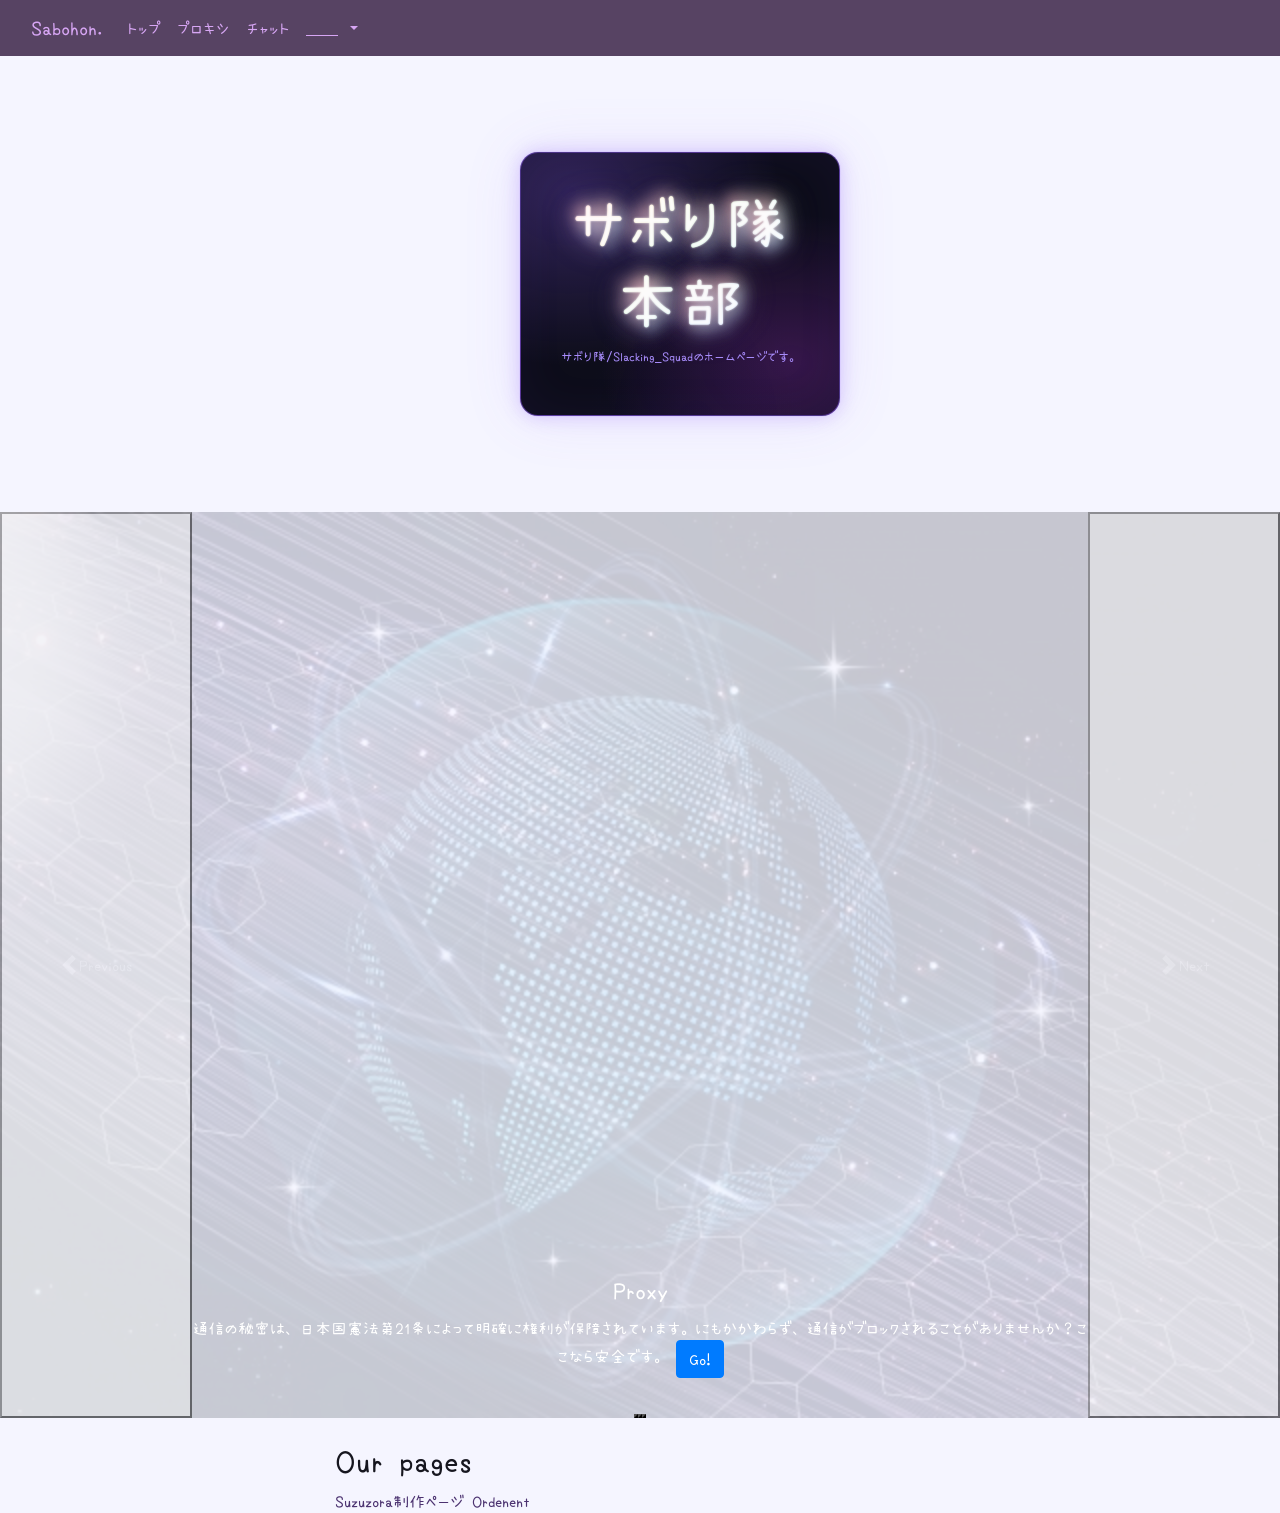
<file: index.html>
<!doctype html>
<html lang="ja">
  <head>
    <meta charset="utf-8" />
    <meta name="viewport" content="width=device-width, initial-scale=1" />
    <title>sabohon(仮)</title>

    <!-- Bootstrap CSSの読み込み -->
    <link
      rel="stylesheet"
      href="https://stackpath.bootstrapcdn.com/bootstrap/4.5.2/css/bootstrap.min.css"
      integrity="sha384-JcKb8q3iqJ61gNV9KGb8thSsNjpSL0n8PARn9HuZOnIxN0hoP+VmmDGMN5t9UJ0Z"
      crossorigin="anonymous"
    />
    <link rel="stylesheet" href="style.css" />
    <!-- jQueryの読み込み -->
    <script
      src="https://code.jquery.com/jquery-3.5.1.slim.min.js"
      integrity="sha384-DfXdz2htPH0lsSSs5nCTpuj/zy4C+OGpamoFVy38MVBnE+IbbVYUew+OrCXaRkfj"
      crossorigin="anonymous"
    ></script>
    <!-- Popper.jsの読み込み -->
    <script
      src="https://cdn.jsdelivr.net/npm/popper.js@1.16.1/dist/umd/popper.min.js"
      integrity="sha384-9/reFTGAW83EW2RDu2S0VKaIzap3H66lZH81PoYlFhbGU+6BZp6G7niu735Sk7lN"
      crossorigin="anonymous"
    ></script>

    <script
      src="https://stackpath.bootstrapcdn.com/bootstrap/4.5.2/js/bootstrap.min.js"
      integrity="sha384-B4gt1jrGC7Jh4AgTPSdUtOBvfO8shuf57BaghqFfPlYxofvL8/KUEfYiJOMMV+rV"
      crossorigin="anonymous"
    ></script>
  </head>
  <body>
    <div class="bg">

    </div>
    <header>
      <nav class="navbar navbar-expand-lg bg-body-tertiary">
        <div class="container-fluid">
          <a class="navbar-brand" href="#">
            <!--
                        <img
              src="/img/temp-logo.png"
              alt="Bootstrap"
              width="30"
              height="30"
            />
            -->

            Sabohon.
          </a>
          <button
            class="navbar-toggler"
            type="button"
            data-bs-toggle="collapse"
            data-bs-target="#navbarSupportedContent"
            aria-controls="navbarSupportedContent"
            aria-expanded="false"
            aria-label="Toggle navigation"
          >
            <span class="navbar-toggler-icon"></span>
          </button>
          <div class="collapse navbar-collapse" id="navbarSupportedContent">
            <ul class="navbar-nav me-auto mb-2 mb-lg-0">
              <li class="nav-item">
                <a class="nav-link active" aria-current="page" href="#"
                  >トップ</a
                >
              </li>
              <li class="nav-item">
                <a class="nav-link" href="#">プロキシ</a>
              </li>
              <li class="nav-item">
                <a class="nav-link" href="#">チャット</a>
              </li>
              <li class="nav-item dropdown">
                <a
                  class="nav-link dropdown-toggle"
                  href="#"
                  role="button"
                  data-bs-toggle="dropdown"
                  aria-expanded="false"
                >
                  ＿＿
                </a>
                <ul class="dropdown-menu">
                  <li><a class="dropdown-item" href="#">Action</a></li>
                  <li><a class="dropdown-item" href="#">Another action</a></li>
                  <li><hr class="dropdown-divider" /></li>
                  <li>
                    <a class="dropdown-item" href="#">Something else here</a>
                  </li>
                </ul>
              </li>
            </ul>

            <!--
            <form class="d-flex" role="search">
        <input class="form-control me-2" type="search" placeholder="Search" aria-label="Search"/>
        <button class="btn btn-outline-success" type="submit">Search</button>
      </form>
      -->
          </div>
        </div>
      </nav>
    </header>

    <section class="py-5 text-center container">
      <div class="row py-lg-5">
        <div class="col-lg-6 col-md-8 mx-auto">
          <div class="col-lg-6 col-md-8 mx-auto">
            <div class="violet-card">
              <!--
    <div class="violet-orb"></div>
  -->
              <h1 class="violet-card-title">サボり隊本部</h1>
              <p class="violet-card-sub">
                サボり隊/Slacking_Squadのホームページです。
              </p>
              <!--
              <span class="violet-tag">rgba border + multi radial</span>
              
              -->
            </div>
          </div>
        </div>
      </div>
    </section>

    <main>
      <div class="landscape">
        <div class="col-lg-6 col-md-8 mx-auto">
          <h2>Just skip it! / サボりたい方へ...</h2>

          <div class="flex">
            <div class="card" style="width: 18rem">
              <img src="./img/proxy.jpg" class="card-img-top" alt="..." />
              <div class="card-body">
                <h4 class="card-title">Proxy</h4>
                <p class="card-text">
                  通信の秘密は、日本国憲法第21条によって明確に権利が保障されています。にもかかわらず、通信がブロックされることがありませんか？ここなら安全です。
                </p>
                <a href="#" class="btn btn-primary">Go!</a>
              </div>
            </div>
            <div class="card" style="width: 18rem">
              <img src="./img/games.jpg" class="card-img-top" alt="..." />
              <div class="card-body">
                <h4 class="card-title">Games</h4>
                <p class="card-text">
                  学校でもゲームがしたい？そんなあなたに朗報です。ブロックされにくいゲームをかき集めました。ただし、背後には気を付けてください...
                </p>
                <a href="#" class="btn btn-primary">Go!</a>
              </div>
            </div>
            <div class="card" style="width: 18rem">
              <img src="./img/chat.jpg" class="card-img-top" alt="..." />
              <div class="card-body">
                <h4 class="card-title">Chat</h4>
                <p class="card-text">
                  時にはサイトが使えなくなることも。対処法や新しいサイトをコミュニティの人に聞いてみましょう。あるいは、自分で見つけた回避法を発表するのもいいかもしれません。
                </p>
                <a href="#" class="btn btn-primary">Go!</a>
              </div>
            </div>
          </div>
        </div>
      </div>
      <div class="portrait">
        <div id="carouselExampleCaptions" class="carousel slide">
          <div class="carousel-indicators">
            <button
              type="button"
              data-bs-target="#carouselExampleCaptions"
              data-bs-slide-to="0"
              class="active"
              aria-current="true"
              aria-label="Slide 1"
            ></button>
            <button
              type="button"
              data-bs-target="#carouselExampleCaptions"
              data-bs-slide-to="1"
              aria-label="Slide 2"
            ></button>
            <button
              type="button"
              data-bs-target="#carouselExampleCaptions"
              data-bs-slide-to="2"
              aria-label="Slide 3"
            ></button>
          </div>
          <div class="carousel-inner">
            <div class="carousel-item active">
              <img src="./img/proxy.jpg" class="d-block w-100" alt="..." />
              <div class="carousel-caption">
                <h4 class="card-title">Proxy</h4>
                <p class="card-text">
                  通信の秘密は、日本国憲法第21条によって明確に権利が保障されています。にもかかわらず、通信がブロックされることがありませんか？ここなら安全です。
                  <a href="#" class="btn btn-primary">Go!</a>
                </p>
              </div>
            </div>
            <div class="carousel-item">
              <img src="./img/games.jpg" class="d-block w-100" alt="..." />
              <div class="carousel-caption">
                <h4 class="card-title">Games</h4>
                <p class="card-text">
                  学校でもゲームがしたい？そんなあなたに朗報です。ブロックされにくいゲームをかき集めました。ただし、背後には気を付けてください...
                </p>
                <a href="#" class="btn btn-primary">Go!</a>
              </div>
            </div>
            <div class="carousel-item">
              <img src="./img/chat.jpg" class="d-block w-100" alt="..." />
              <div class="carousel-caption">
                <h4 class="card-title">Chat</h4>
                <p class="card-text">
                  時にはサイトが使えなくなることも。対処法や新しいサイトをコミュニティの人に聞いてみましょう。あるいは、自分で見つけた回避法を発表するのもいいかもしれません。
                </p>
                <a href="#" class="btn btn-primary">Go!</a>
              </div>
            </div>
          </div>
          <button
            class="carousel-control-prev"
            type="button"
            data-bs-target="#carouselExampleCaptions"
            data-bs-slide="prev"
          >
            <span class="carousel-control-prev-icon" aria-hidden="true"></span>
            <span class="visually-hidden">Previous</span>
          </button>
          <button
            class="carousel-control-next"
            type="button"
            data-bs-target="#carouselExampleCaptions"
            data-bs-slide="next"
          >
            <span class="carousel-control-next-icon" aria-hidden="true"></span>
            <span class="visually-hidden">Next</span>
          </button>
        </div>
      </div>

      <br />
      <div class="col-lg-6 col-md-8 mx-auto">
        <h2>Our pages</h2>
        <a
          target="_blank"
          href="https://sites.google.com/view/sabohon/%E3%83%9B%E3%83%BC%E3%83%A0"
          >Suzuzora制作ページ</a
        >
        <a target="_blank" href="https://sites.google.com/view/Ordenent"
          >Ordenent</a
        >
      </div>
    </main>

    <script
      src="https://cdn.jsdelivr.net/npm/bootstrap@5.3.8/dist/js/bootstrap.bundle.min.js"
      crossorigin="anonymous"
    ></script>
  </body>
</html>
</file>
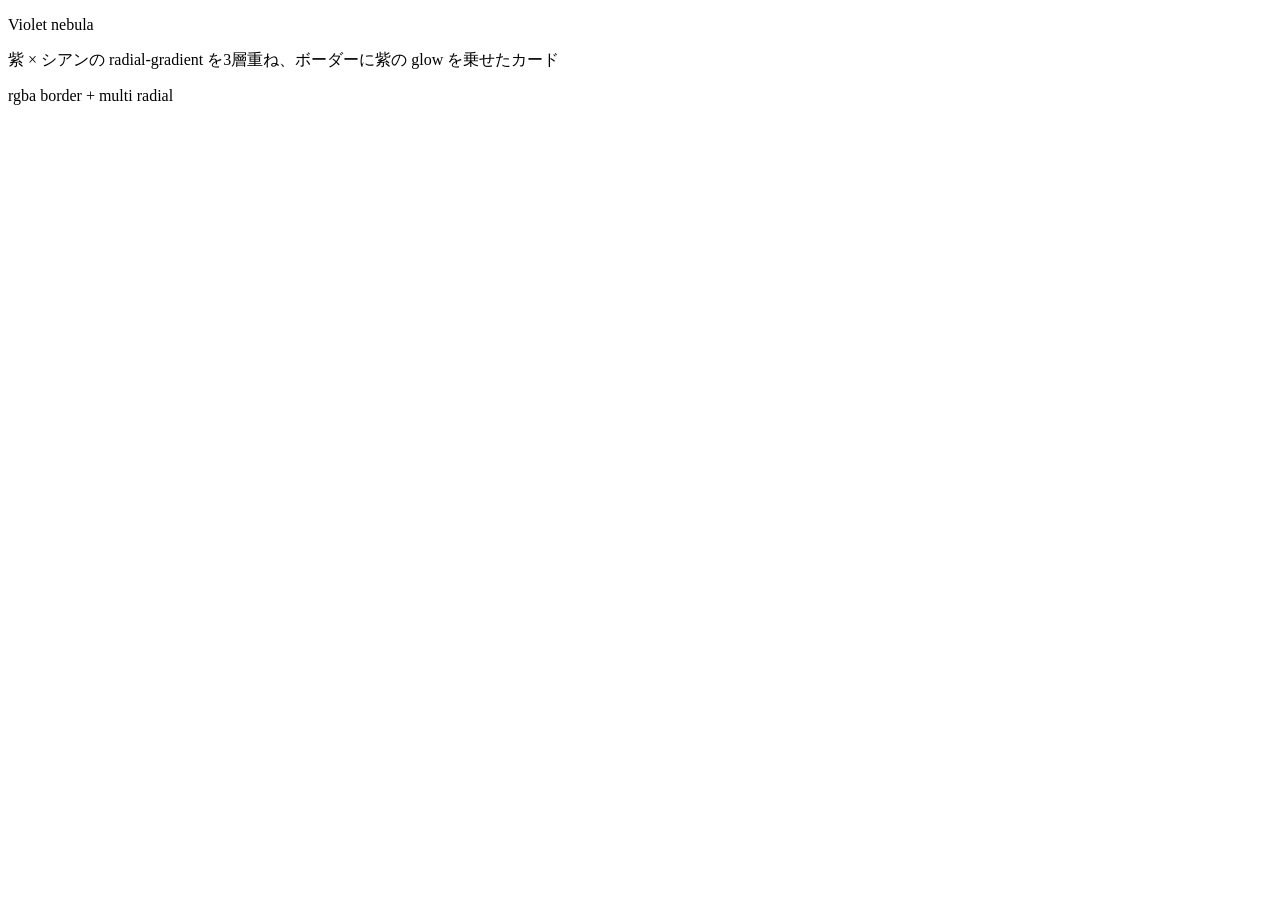
<file: sample.html>
<!DOCTYPE html>
<html lang="ja">
<head>
  <meta charset="UTF-8">
  <meta name="viewport" content="width=device-width, initial-scale=1.0">
  <title>Violet nebula</title>
  <style>

  </style>
</head>
<body>

  <div class="card">
    <div class="orb"></div>
    <p class="card-title">Violet nebula</p>
    <p class="card-sub">紫 × シアンの radial-gradient を3層重ね、ボーダーに紫の glow を乗せたカード</p>
    <span class="tag">rgba border + multi radial</span>
  </div>

</body>
</html>
</file>
<file: style.css>
@font-face {
  font-family: "ktegaki";
  src: url("assets/KTEGAKI.ttf") format("truetype");
  font-style: normal;
  font-weight: 100;
}

@media (prefers-color-scheme: dark) {
  :root {
    --hd-color: linear-gradient(
      83deg,
      rgba(48, 32, 57, 1) 0%,
      rgba(58, 32, 82, 1) 100%
    );
    --bg-color: #16161f;
    --bg-color-2: #242432;
    --text-color: #fff;
    --border-color: #6b5477;
    --link-color: #b495e3;
    --link-color-2: #b495e3;
  }
  .bg {
    background:
      radial-gradient(
        ellipse at 15% 15%,
        rgba(139, 92, 246, 0.28) 0%,
        transparent 55%
      ),
      radial-gradient(
        ellipse at 85% 80%,
        rgba(208, 97, 245, 0.22) 0%,
        transparent 50%
      ),
      radial-gradient(
        ellipse at 85% 20%,
        rgba(245, 97, 240, 0.22) 0%,
        transparent 50%
      ),
      radial-gradient(
        ellipse at 39% 60%,
        rgba(97, 169, 245, 0.22) 0%,
        transparent 100%
      ),
      radial-gradient(
        ellipse at 55% 110%,
        rgba(3, 5, 28, 0.15) 0%,
        transparent 45%
      ),
      #0d0d1a;
  }
}
@media (prefers-color-scheme: light) {
  :root {
    --hd-color: #574363;
    --bg-color: #f5f5ff;
    --bg-color-2: #c7c7db;
    --text-color: #16161f;
    --border-color: #6b5477;
    --link-color: #4b3270;
    --link-color-2: #d7a6f4;
  }
}
.portrait {
  display: none;
}
@media (max-width: 1407px) {
  .landscape {
    display: none;
  }
  .portrait {
    display: block;
  }
}

.carousel-item > img {
  opacity: 0.2;
}

body {
  background-color: var(--bg-color);
  color: var(--text-color);
  font-family: ktegaki;
}
header {
  background: var(--hd-color);
}
header a {
  color: var(--link-color-2);
}
a {
  color: var(--link-color);
}
main {
}
.card {
  background: rgba(89, 91, 108, 0.1);
  border: var(--border-color) solid 2px dashed;
  border-radius: 10px;
  margin-right: 20px;
}
.flex {
  display: flex;
}
.card-img-top {
  height: 200px;
  background-color: #3636cc;
}

/*Violet card*/

.violet-nebula {
  background:
    radial-gradient(ellipse at 15% 15%, rgba(#242432, 0.28), transparent 55%),
    radial-gradient(ellipse at 85% 80%, rgba(#16161f, 0.22), transparent 50%),
    radial-gradient(ellipse at 55% 110%, rgba(#0d0d1a, 0.15), transparent 45%),
    #0d0d1a; /* ← 暗いベース */

  border: 1px solid rgba(#302039, 0.5);
  box-shadow:
    0 0 0 1px rgba(#302039, 0.08),
    /* ← 極薄の外枠 */ 0 0 18px rgba(#302039, 0.3),
    /* ← 近接グロー */ 0 0 60px rgba(#302039, 0.12),
    /* ← 遠方ぼんやり光 */ inset 0 0 50px rgba(#302039, 0.06); /* ← 内側の反射 */
}

*,
*::before,
*::after {
  box-sizing: border-box;
  margin: 0;
  padding: 0;
}

.violet-card {
  position: relative;
  overflow: hidden;
  border-radius: 18px;
  padding: 32px 28px;
  width: 320px;

  background:
    radial-gradient(
      ellipse at 15% 15%,
      rgba(139, 92, 246, 0.28) 0%,
      transparent 55%
    ),
    radial-gradient(
      ellipse at 85% 80%,
      rgba(200, 56, 248, 0.22) 0%,
      transparent 50%
    ),
    radial-gradient(
      ellipse at 55% 110%,
      rgba(6, 10, 53, 0.15) 0%,
      transparent 45%
    ),
    #0d0d1a;

  border: 1px solid rgba(139, 92, 246, 0.5);

  box-shadow:
    0 0 0 1px rgba(139, 92, 246, 0.08),
    0 0 18px rgba(139, 92, 246, 0.3),
    0 0 60px rgba(139, 92, 246, 0.12),
    inset 0 0 50px rgba(139, 92, 246, 0.06);

  color: #e2d9ff;
}

.violet-orb {
  /*
      position: absolute;
      top: -30px;
      left: -30px;
      */
  width: 120px;
  height: 120px;
  border-radius: 50%;
  background: rgba(139, 92, 246, 0.18);
  filter: blur(28px);
  pointer-events: none;
}

.violet-card-title {
  font-weight: 500;
  margin-bottom: 8px;
  letter-spacing: 0.01em;
}

.violet-card-sub {
  font-size: 13px;
  line-height: 1.6;
  color: #a78bfa;
}
.violet-tag {
  display: inline-block;
  margin-top: 16px;
  font-size: 11px;
  font-family: monospace;
  padding: 3px 8px;
  border-radius: 6px;
  background: rgba(139, 92, 246, 0.15);
  color: #c4b5fd;
}

.bg {
  width: 100%;
  height: 100%;

  position: fixed;

  opacity: 0.5;

  z-index: -99999;
}

h1 {
  /* --- 基本の文字設定 --- */
  font-size: 4rem;
  font-weight: bold;
  text-transform: uppercase; /* 大文字にするとネオンっぽさが増します */
  letter-spacing: 0.05em;

  /* --- 1. 文字自体のグラデーション（ベース） --- */
  background: linear-gradient(
    135deg,
    #ffb3ba 10%, /* パステルピンク */
    #ffffba 30%, /* パステルイエロー */
    #baffc9 50%, /* パステルグリーン */
    #bae1ff 70%, /* パステルブルー */
    #e0baff 90%  /* パステルパープル */
  );
  -webkit-background-clip: text;
  background-clip: text;
  color: transparent;

  /* --- 2. 複数の色を同時に発光させる（ここが重要） --- */
  /* text-shadow をカンマで区切って複数重ねます。
     それぞれ少しずつ色とずらし方を変えることで、光が混ざり合う様子を表現します。 */
  text-shadow:
    /* 白色（コアの光） */
    0 0 2px rgba(255, 255, 255, 0.9),
    
    /* ピンク系の光（左上へ） */
    -5px -5px 15px rgba(255, 179, 186, 0.7),
    
    /* 水色系の光（右下へ） */
    5px 5px 15px rgba(186, 225, 255, 0.7),
    
    /* 黄色系の光（右上へ） */
    5px -5px 20px rgba(255, 255, 186, 0.5),
    
    /* 紫系の光（左下へ） */
    -5px 5px 25px rgba(224, 186, 255, 0.5),

    /* 遠くへ広がる大きな光（青紫系） */
    0 0 40px rgba(186, 186, 255, 0.4);

  /* --- （オプション）わずかにまたたくアニメーション --- */
  animation: flicker 4s infinite alternate;
}

/* アニメーション：全体の透明度をわずかに揺らして、リアルなネオン感を出す */
@keyframes flicker {
  0%, 100% { opacity: 1; }
  92% { opacity: 1; }
  93% { opacity: 0.98; }
  94% { opacity: 0.95; }
  95% { opacity: 0.99; }
  96% { opacity: 0.93; }
}
</file>
